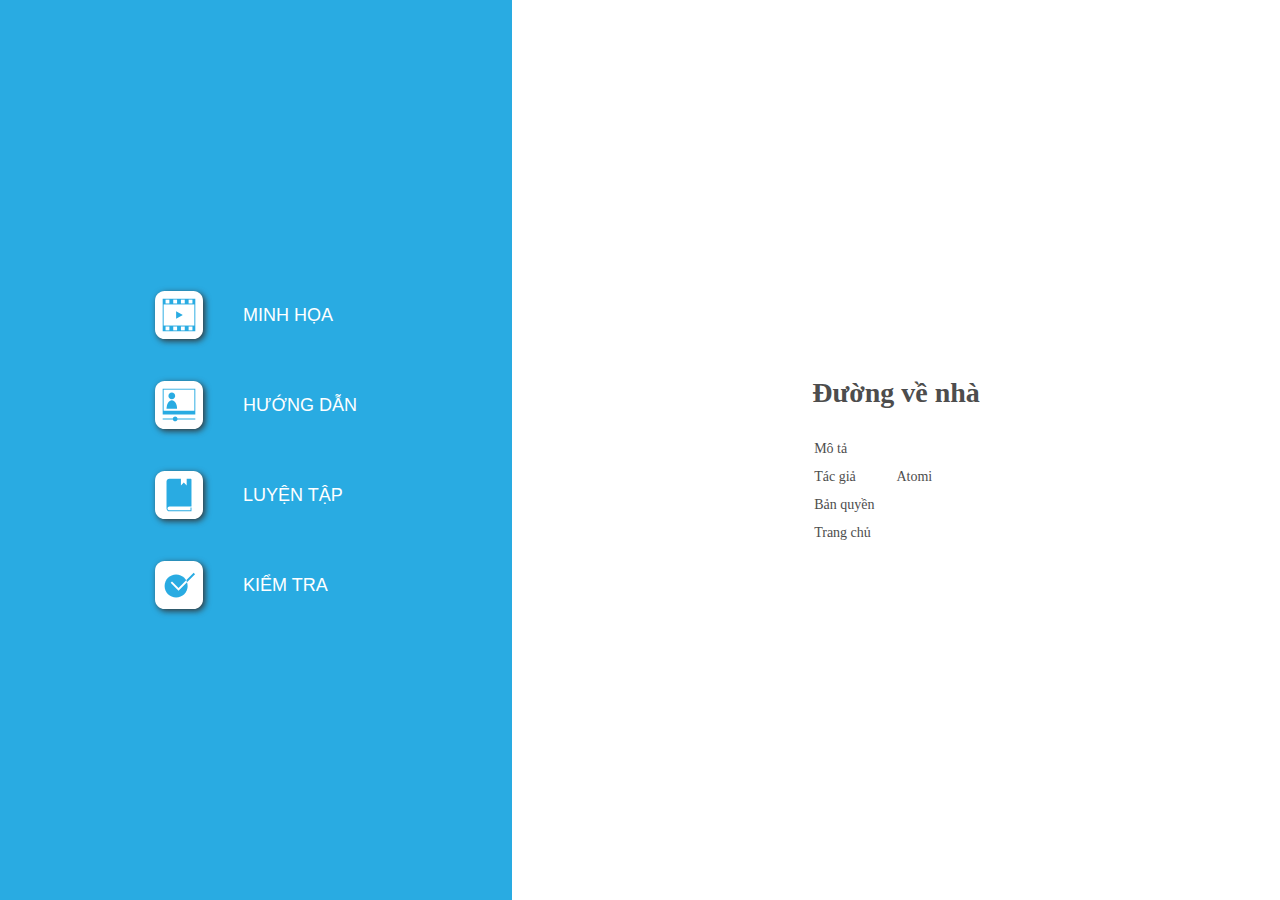
<file: index.html>
﻿<!DOCTYPE html>
<html lang="vi-VN" dir="ltr">
<head>
	<title>Đường về nhà</title>
	<meta http-equiv="X-UA-Compatible" content="IE=Edge,chrome=1" />
	<meta http-equiv="Content-Type" content="text/html; charset=utf-8"/>
	<meta name="generator" content="ActivePresenter 9.2.1"/>
	<meta name="author" content="Atomi" />
	<meta name="copyright" content=" " />
	<meta name="description" content=""/>
	<meta name="viewport" content="initial-scale=1.0">
	<meta name="apple-mobile-web-app-capable" content="yes">

	<style>
		body {
			background-color: #ffffff;
			color: #4d4d4d;
			font-family: "Verdana";
			margin: 0px;
			padding: 0px;
			display: flex;
			flex-direction: row;
			min-height: 100vh;
		}
		.ap-mode-buttons-container {
			background-color: #29abe2;
			min-height: 100%;
			flex: 2;
			display: flex;
			justify-content: center;
			align-items: center;
		}
		.ap-mode-buttons {
			background-color: #29abe2;
			display: flex;
			flex-direction: column;
			align-items: flex-start;
			max-width: 100%;
		}
		.ap-mode-button {
			background-color: transparent;
			color: #ffffff;
			border: none;
			margin: 10px;
			text-transform: uppercase;
			display: flex;
			flex-direction: row;
			align-items: center;
		}
		.ap-project-information-container {
			min-height: 100%;
			flex: 3;
			display: flex;
			justify-content: center;
			align-items: center;
		}
		.ap-project-information {
			font-size: 14px;
		}

		.ap-mode-button svg {
			width: 48px;
			height: 48px;
			margin: 10px 20px 10px 20px;
			display: inline-block;
			filter: drop-shadow(2px 2px 3px #333333);
		}

		.ap-mode-button {
		}

		.ap-mode-button:hover {
			background-color: rgba(255, 255, 255, 0.2);
		}

		.ap-mode-button span {
			margin: 10px 20px 10px 20px;
			font-size: 18px;
		}

		h1 {
			font-size: 28px;
			font-weight: bold;
			margin: 25px 0px 25px 0px;
		}

		.ap-project-information td {
			padding: 5px 20px 5px 0px;
		}

		a:link {color:#4d4d4d; text-decoration:none;}
		a:visited {color:#4d4d4d; text-decoration:none}
		a:active {color:#4d4d4d; text-decoration:none}
		a:hover {color:#4d4d4d; text-decoration:none}
		
		@media (max-width: 1024px) and (orientation: portrait) {
			body {
				flex-direction: column;
			}
			.ap-mode-buttons-container {
				width: 100%;
				flex: 3;
			}
			.ap-project-information-container {
				width: 100%;
				flex: 2;
			}
		}
		
		@media (max-width: 640px) and (max-height: 640px) {
			.ap-mode-button svg {
				width: 32px;
				height: 32px;
			}
			.ap-mode-button span {
				margin: 5px 10px 5px 10px;
				font-size: 14px;
			}
			.ap-project-information {
				font-size: 12px;
			}
		}

	</style>

	<script type="text/javascript">
		var language = {"OpenPrezError":"Không thể mở bài trình chiếu.\nLỗi: ","TestIntro":"Chọn chế độ này để làm bài kiểm tra","TutorialIntro":"Chế độ hướng dẫn","Practice":"Luyện tập","PracticeIntro":"Chọn chế độ này để luyện tập thêm","Tutorial":"Hướng dẫn","Homepage":"Trang chủ","Copyright":"Bản quyền","DemoIntro":"Tự động phát bài trình chiếu","Test":"Kiểm tra","Demo":"Minh họa","Author":"Tác giả","Description":"Mô tả"};
		var PlayModes = {
			DEMO: 1,
			TUT: 2,
			PRAC: 4,
			TEST: 8
		};

		var opmodes = 0;
		function openPrez(url, mode) {
			var fullUrl = '' + url;
			try {
				var margin = 40;
				var top = margin,
					left = margin,
					width = screen.availWidth - 2 * margin,
					height = screen.availHeight - 4 * margin;
				var styles = 'top=' + top + ',left=' + left + ',width=' + width + ',height=' + height
					+ ',location=no,toolbar=no,directories=no,status=no,menubar=no,scrollbars=yes,resizable=yes';
				var owin = window.open(encodeURI(fullUrl), '_blank', styles);
				if (owin)
					owin.focus();
			}
			catch (e) {
				alert(language.OpenPrezError + e);
			}
			return false;
		};
		function setElementText(id, text) {
			document.getElementById(id).innerHTML = text;
		}
		function setElementTitle(id, text) {
			document.getElementById(id).setAttribute('title', text);
		}
		function hideElement(id) {
			document.getElementById(id).style.display = 'none';
		}
	</script>
</head>

<body>
	<div class="ap-mode-buttons-container">
		<div class="ap-mode-buttons">
			<button id="ap-mode-demo" class="ap-mode-button" onclick="openPrez('demo.html')">
				<svg version="1.1" id="Layer_1" xmlns="http://www.w3.org/2000/svg" xmlns:xlink="http://www.w3.org/1999/xlink" x="0px" y="0px" viewBox="0 0 50 50" style="enable-background:new 0 0 50 50;" xml:space="preserve">
					<style type="text/css">
						.st0{fill:#FFFFFF;}
						.st1{fill:#29ABE2;}
					</style>
					<path class="st0" d="M40,50H10C4.48,50,0,45.52,0,40l0-30C0,4.48,4.48,0,10,0l30,0c5.52,0,10,4.48,10,10v30C50,45.52,45.52,50,40,50z"/>
					<rect x="8" y="8" transform="matrix(-1.836970e-16 1 -1 -1.836970e-16 50 3.552714e-15)" class="st1" width="34" height="34"/>
					<rect x="14" y="9" transform="matrix(-1.836970e-16 1 -1 -1.836970e-16 50 3.552714e-15)" class="st0" width="22" height="32"/>
					<rect x="35" y="9" transform="matrix(-1.836970e-16 1 -1 -1.836970e-16 48 -26)" class="st0" width="4" height="4"/>
					<rect x="35" y="37" transform="matrix(-1.836970e-16 1 -1 -1.836970e-16 76 2)" class="st0" width="4" height="4"/>
					<rect x="27" y="9" transform="matrix(-1.836970e-16 1 -1 -1.836970e-16 40 -18)" class="st0" width="4" height="4"/>
					<rect x="27" y="37" transform="matrix(-1.836970e-16 1 -1 -1.836970e-16 68 10)" class="st0" width="4" height="4"/>
					<rect x="19" y="9" transform="matrix(-1.836970e-16 1 -1 -1.836970e-16 32 -10)" class="st0" width="4" height="4"/>
					<rect x="19" y="37" transform="matrix(-1.836970e-16 1 -1 -1.836970e-16 60 18)" class="st0" width="4" height="4"/>
					<rect x="11" y="9" transform="matrix(-1.836970e-16 1 -1 -1.836970e-16 24 -2)" class="st0" width="4" height="4"/>
					<rect x="11" y="37" transform="matrix(-1.836970e-16 1 -1 -1.836970e-16 52 26)" class="st0" width="4" height="4"/>
					<polygon class="st1" points="22,21 29,25 22,29 "/>
				</svg>

				<span id="ap-label-mode-demo">Demonstration</span>
			</button>
			<button id="ap-mode-tutorial" class="ap-mode-button" onclick="openPrez('tutorial.html')">
				<svg version="1.1" id="Layer_1" xmlns="http://www.w3.org/2000/svg" xmlns:xlink="http://www.w3.org/1999/xlink" x="0px" y="0px" viewBox="0 0 50 50" style="enable-background:new 0 0 50 50;" xml:space="preserve">
				<style type="text/css">
					.st0{fill:#FFFFFF;}
					.st1{fill:#29ABE2;}
				</style>
				<path class="st0" d="M40,50H10C4.48,50,0,45.52,0,40l0-30C0,4.48,4.48,0,10,0l30,0c5.52,0,10,4.48,10,10v30C50,45.52,45.52,50,40,50z"/>
				<rect x="11.5" y="4.5" transform="matrix(-1.836970e-16 1 -1 -1.836970e-16 46.5 -3.5)" class="st1" width="27" height="34"/>
				<path class="st1" d="M42,39H23.45c-0.23-1.14-1.24-2-2.45-2s-2.22,0.86-2.45,2H8v1h10.55c0.23,1.14,1.24,2,2.45,2s2.22-0.86,2.45-2 H42V39z"/>
				<rect x="14" y="4" transform="matrix(-1.836970e-16 1 -1 -1.836970e-16 45 -5)" class="st0" width="22" height="32"/>
				<path class="st1" d="M17.5,19L17.5,19c-1.93,0-3.5-1.57-3.5-3.5v0c0-1.93,1.57-3.5,3.5-3.5h0c1.93,0,3.5,1.57,3.5,3.5v0 C21,17.43,19.43,19,17.5,19z"/>
				<path class="st1" d="M12,29c0-4.97,2.46-9,5.5-9s5.5,4.03,5.5,9H12z"/>
				</svg>

				<span id="ap-label-mode-tutorial">Tutorial</span>
			</button>
			<button id="ap-mode-practice" class="ap-mode-button" onclick="openPrez('practice.html')">
				<svg version="1.1" id="Layer_1" xmlns="http://www.w3.org/2000/svg" xmlns:xlink="http://www.w3.org/1999/xlink" x="0px" y="0px" viewBox="0 0 50 50" style="enable-background:new 0 0 50 50;" xml:space="preserve">
				<style type="text/css">
					.st0{fill:#FFFFFF;}
					.st1{fill:#29ABE2;}
				</style>
				<path class="st0" d="M40,50H10C4.48,50,0,45.52,0,40l0-30C0,4.48,4.48,0,10,0l30,0c5.52,0,10,4.48,10,10v30C50,45.52,45.52,50,40,50z"/>
				<path class="st1" d="M15.08,37H38V9c0-0.55-0.45-1-1-1h-4v7l-3-3l-3,3V8H15c-1.66,0-3,1.34-3,3v28c0,1.66,1.34,3,3,3h22h1v-1v-3h-1 v3H15.08C13.93,41,13,40.1,13,39C13,37.9,13.93,37,15.08,37z"/>
				</svg>

				<span id="ap-label-mode-practice">Practice</span>
			</button>
			<button id="ap-mode-test" class="ap-mode-button" onclick="openPrez('test.html')">
				<svg version="1.1" id="Layer_1" xmlns="http://www.w3.org/2000/svg" xmlns:xlink="http://www.w3.org/1999/xlink" x="0px" y="0px" viewBox="0 0 50 50" style="enable-background:new 0 0 50 50;" xml:space="preserve">
					<style type="text/css">
						.st0{fill:#FFFFFF;}
						.st1{fill:#29ABE2;}
					</style>
					<path class="st0" d="M40,50H10C4.48,50,0,45.52,0,40l0-30C0,4.48,4.48,0,10,0l30,0c5.52,0,10,4.48,10,10v30C50,45.52,45.52,50,40,50z"/>
					<path class="st1" d="M10,26L10,26c0-6.63,5.37-12,12-12h0c6.63,0,12,5.37,12,12v0c0,6.63-5.37,12-12,12h0C15.37,38,10,32.63,10,26z"/>
					<path class="st1" d="M41.71,13.71l-1.41-1.41l-7.83,7.83c0.35,0.62,0.64,1.27,0.87,1.95L41.71,13.71z"/>
					<path class="st0" d="M17.71,21.29l-1.41,1.41l8.21,8.21l8.83-8.83c-0.24-0.68-0.53-1.34-0.87-1.95l-7.96,7.96L17.71,21.29z"/>
				</svg>

				<span id="ap-label-mode-test">Test</span>
			</button>
		</div>
	</div>

	<div class="ap-project-information-container">
		<div class="ap-project-information">
			<h1>Đường về nhà</h1>
			<table>
				<tr>
					<td id="ap-label-description">Description</td>
					<td></td>
				</tr>
				<tr>
					<td id="ap-label-author">Author</td>
					<td>Atomi</td>
				</tr>
				<tr>
					<td id="ap-label-copyright">Copyright</td>
					<td></td>
				</tr>
				<tr>
					<td id="ap-label-homepage">Homepage</td>
					<td><a href="" target="_blank"></a></td>
				</tr>
			</table>
		</div>
	</div>

	<script>
		if (language) {
			setElementText("ap-label-mode-demo", language.Demo);
			setElementText("ap-label-mode-tutorial", language.Tutorial);
			setElementText("ap-label-mode-practice", language.Practice);
			setElementText("ap-label-mode-test", language.Test);

			setElementTitle("ap-mode-demo", language.DemoIntro);
			setElementTitle("ap-mode-tutorial", language.TutorialIntro);
			setElementTitle("ap-mode-practice", language.PracticeIntro);
			setElementTitle("ap-mode-test", language.TestIntro);

			setElementText("ap-label-description", language.Description);
			setElementText("ap-label-author", language.Author);
			setElementText("ap-label-copyright", language.Copyright);
			setElementText("ap-label-homepage", language.Homepage);
		}

		if (opmodes){
			if ((PlayModes.DEMO & opmodes) != PlayModes.DEMO)
				hideElement("ap-mode-demo");
			if ((PlayModes.TUT & opmodes) != PlayModes.TUT)
				hideElement("ap-mode-tutorial");
			if ((PlayModes.PRAC & opmodes) != PlayModes.PRAC)
				hideElement("ap-mode-practice");
			if ((PlayModes.TEST & opmodes) != PlayModes.TEST)
				hideElement("ap-mode-test");
		}
	</script>
</body>
</html>
</file>
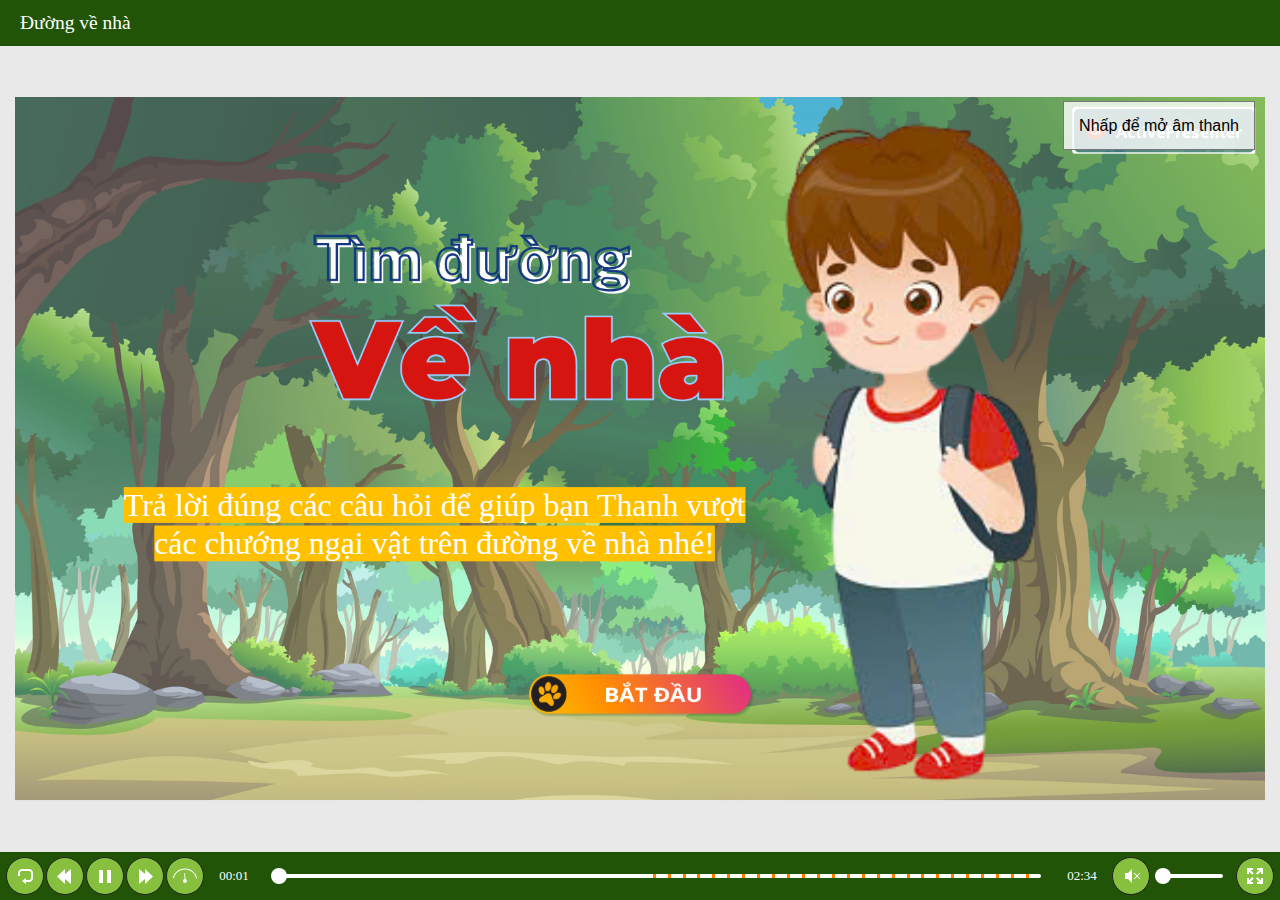
<file: tutorial.html>
﻿<!DOCTYPE html>
<html lang="vi-VN" dir="ltr">
<head>
	<title>Đường về nhà</title>
	<meta http-equiv="X-UA-Compatible" content="IE=Edge,chrome=1" />
	<meta http-equiv="Content-Type" content="text/html; charset=utf-8"/>
	<meta name="generator" content="ActivePresenter 9.2.1"/>
	<meta name="author" content="Atomi" />
	<meta name="description" content=""/>
	<meta name="copyright" content=" " />
	<meta name="viewport" content="initial-scale=1.0">
	<meta name="apple-mobile-web-app-capable" content="yes">
	<style>
		html {
			height: 100%;
		}
		body {
			height: 100%;
			margin: 0;
			padding: 0;
		}
		.ap-prez-container {
			position: relative;
			height: 100%;
			overflow: hidden;
			outline: none;
		}
	</style>
	<link rel="stylesheet" type="text/css" href="player/rlplayer.css" />
	<script type="text/javascript" src="player/rlplayer.js"></script>
	<script type="text/javascript" src="player/rlplayer.lang.vi-VN.js"></script>
	
	
	
	
	

</head>
<body>
	<div id="wTB3vLJR" class="ap-prez-container" lang="vi-VN" dir="ltr">
		<script type="text/javascript">
			AtomiAP.open("rlprez.js", "wTB3vLJR", {
				playMode: "Tutorial",
				preloader: {zIndex: 2,diameter: 60,density: 9,range: 1000,speed: 1,color:'#2090E6',shape:'oval'}
			});
		</script>
	</div>
</body>
</html>
</file>
